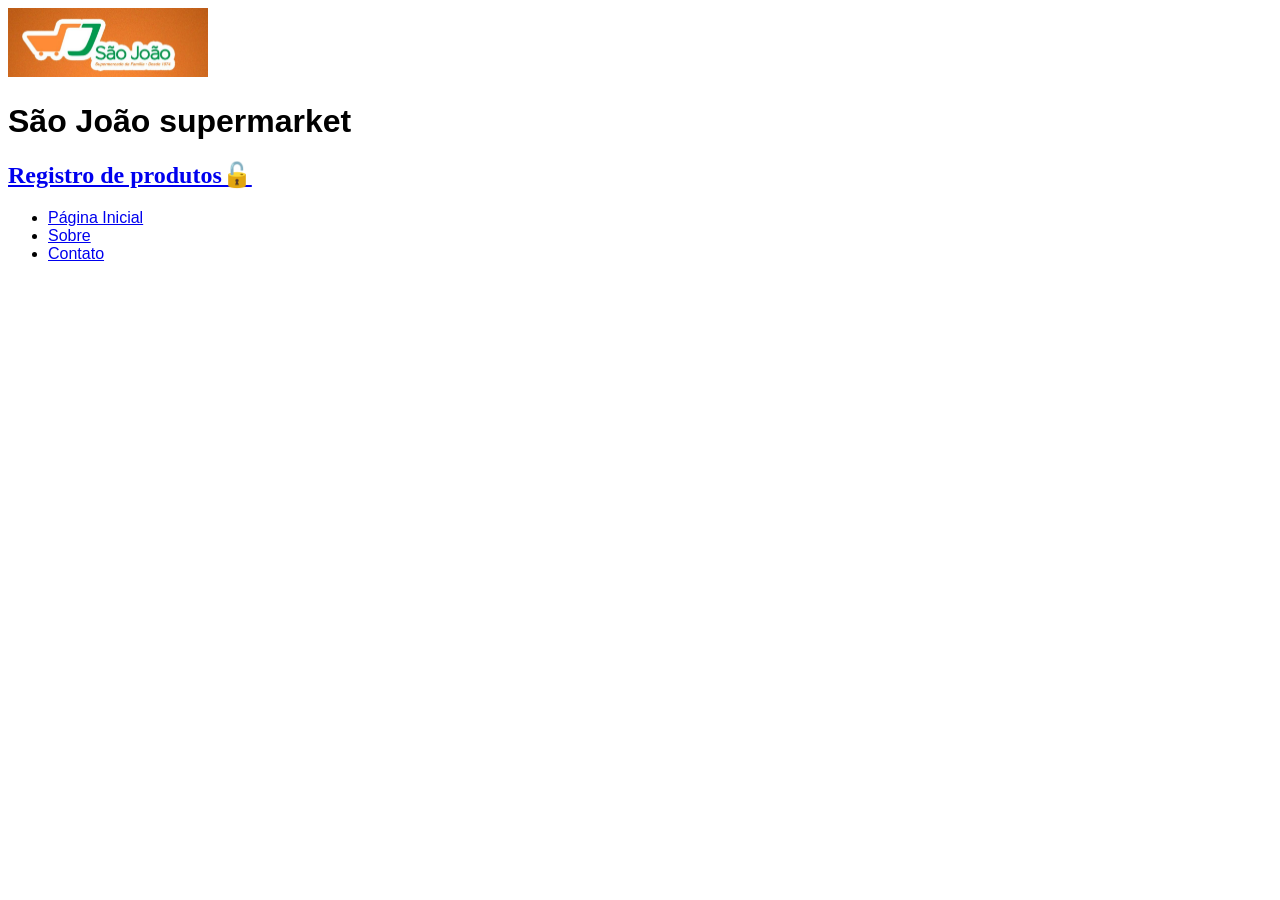
<file: Marketplace simple/Supermercado web  - php e html/index.html>
<!DOCTYPE html>
<html lang="en">
<head>
    <meta charset="UTF-8">
    <meta http-equiv="X-UA-Compatible" content="IE=edge">
    <meta name="viewport" content="width=device-width, initial-scale=1.0">
    <title>Document</title>
    <link rel="stylesheet" href="style.css">

</head>
<body>
    <img src="logo_SJ.png" width="200"><br>
    <h1>São João supermarket</h1>
    <a href="registro.html"><h2>Registro de produtos🔓</h2></a>
        <ul>
            <li><a href="index.html">Página Inicial</a></li>
            <li><a href="sobre.html">Sobre</a></li>
            <li><a href="contato.html">Contato</a></li>
        </ul>

</body>
</html>
</file>
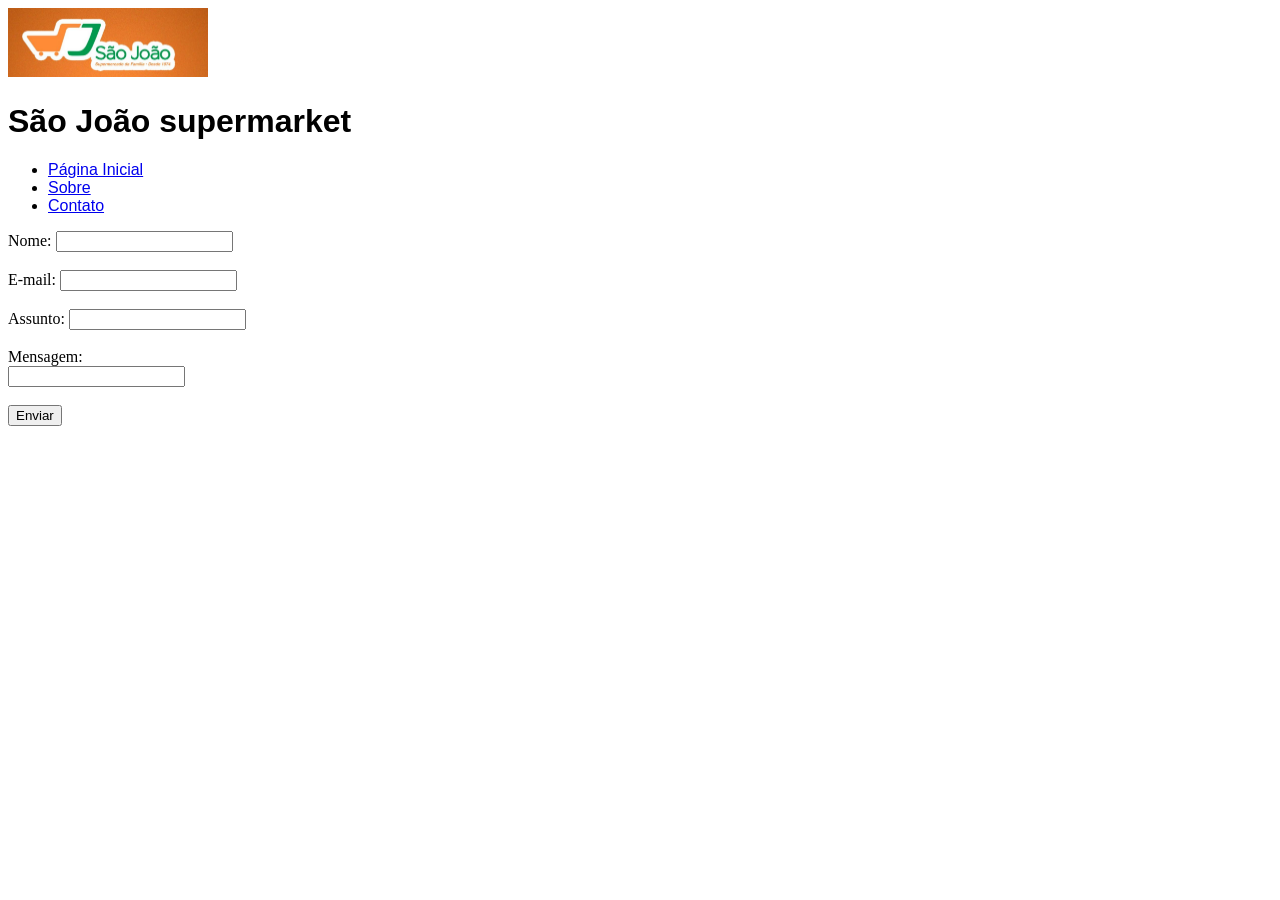
<file: Marketplace simple/Supermercado web  - php e html/contato.html>
<!DOCTYPE html>
<html lang="en">
<head>
    <meta charset="UTF-8">
    <meta http-equiv="X-UA-Compatible" content="IE=edge">
    <meta name="viewport" content="width=device-width, initial-scale=1.0">
    <title>Document</title>
    <link rel="stylesheet" href="style.css">
</head>
<body>
    <img src="logo_SJ.png" width="200"><br>
    <h1>São João supermarket</h1>
        <ul>
            <li><a href="index.html">Página Inicial</a></li>
            <li><a href="sobre.html">Sobre</a></li>
            <li><a href="contato.html">Contato</a></li>
        </ul>
    <form action="" method="post">
        <label for="nome">Nome:</label>
        <input type="text" name="nome"><br><br>
            
        <label for="email">E-mail:</label>
        <input type="email" name="email"><br><br>
            
        <label for="assunto">Assunto:</label>
        <input type="text" name="assunto"><br><br>
            
        <label for="mensagem">Mensagem:</label><br>
        <input type="text" name="mensagem"><br><br>
            
        <input type="submit" value="Enviar">
    </form>
</body>
</html>
</file>
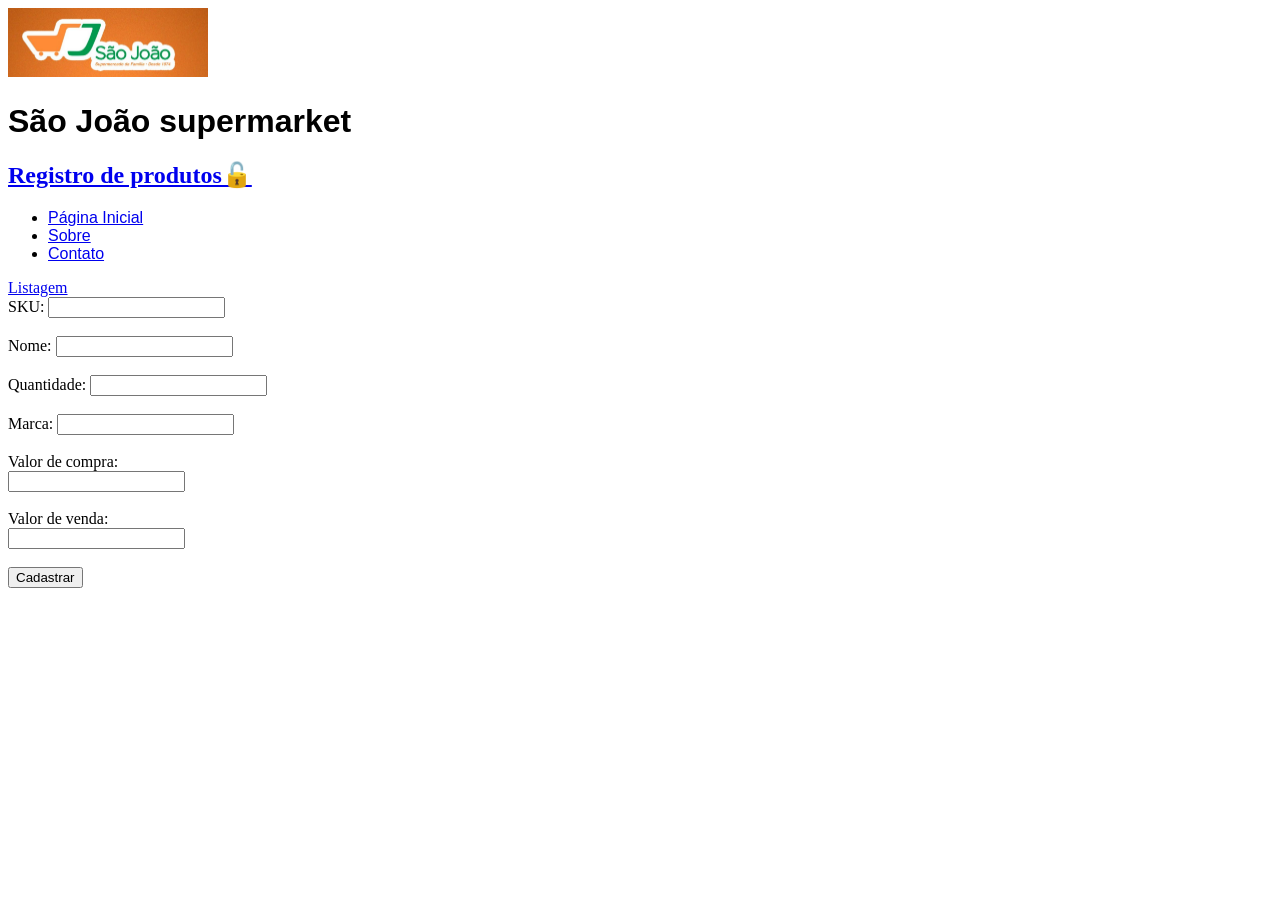
<file: Marketplace simple/Supermercado web  - php e html/registro.html>
<!DOCTYPE html>
<html lang="en">
<head>
    <link rel="stylesheet" href="style.css">
    <meta charset="UTF-8">
    <meta http-equiv="X-UA-Compatible" content="IE=edge">
    <meta name="viewport" content="width=device-width, initial-scale=1.0">
    <title>Document</title>
</head>
<body>
    <img src="logo_SJ.png" width="200"><br>
    <h1>São João supermarket</h1>
    <a href="registro.html"><h2>Registro de produtos🔓</h2></a>
        <ul>
            <li><a href="index.html">Página Inicial</a></li>
            <li><a href="sobre.html">Sobre</a></li>
            <li><a href="contato.html">Contato</a></li>
        </ul>
    <a href="listarProduto.php">Listagem</a>
    <form action="insereProduto.php" method="post">
        <label for="SKU">SKU:</label>
        <input type="text" name="sku"><br><br>
                
        <label for="nome">Nome:</label>
        <input type="text" name="nome"><br><br>
                
        <label for="quantidade">Quantidade:</label>
        <input type="text" name="quantidade"><br><br>

        <label for="quantidade">Marca:</label>
        <input type="text" name="marca"><br><br>
                
        <label for="valordecompra">Valor de compra:</label><br>
        <input type="text" name="valor_custo"><br><br>

        <label for="valordevenda">Valor de venda:</label><br>
        <input type="text" name="valor_venda"><br><br>
                
        <button type="submit">Cadastrar</button>
    </form>

</body>
</html>
</file>
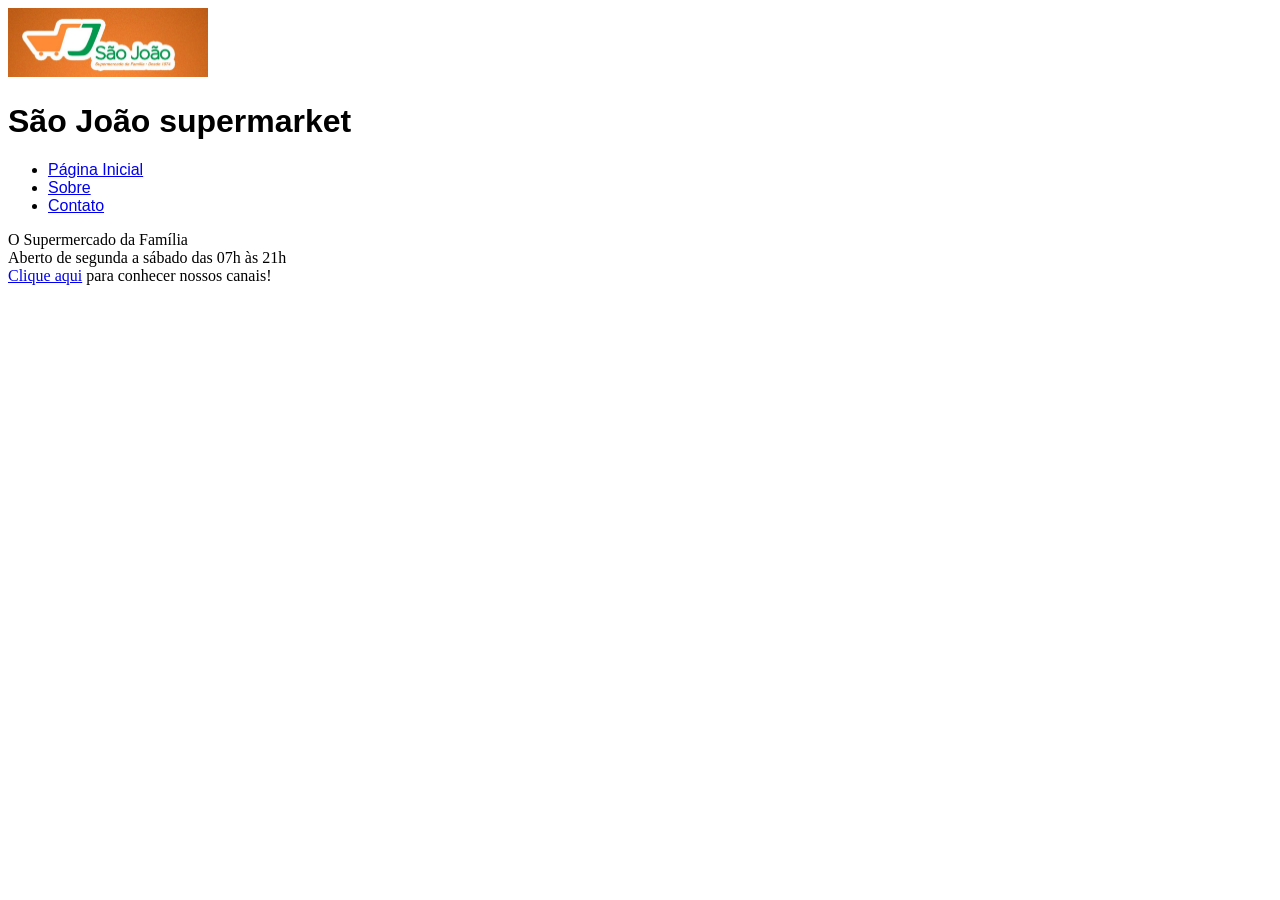
<file: Marketplace simple/Supermercado web  - php e html/sobre.html>
<!DOCTYPE html>
<html lang="en">
<head>
    <link rel="stylesheet" href="style.css">
    <meta charset="UTF-8">
    <meta http-equiv="X-UA-Compatible" content="IE=edge">
    <meta name="viewport" content="width=device-width, initial-scale=1.0">
    <title>Document</title>
</head>
<body>
    <img src="logo_SJ.png" width="200"><br>
    <h1>São João supermarket</h1>
        <ul>
            <li><a href="index.html">Página Inicial</a></li>
            <li><a href="sobre.html">Sobre</a></li>
            <li><a href="contato.html">Contato</a></li>
        </ul>
    <p>O Supermercado da Família<br>
        Aberto de segunda a sábado das 07h às 21h<br>
        <a href="https://linktr.ee/sup.saojoao">Clique aqui</a> para conhecer nossos canais!</p><br>
       
</body>
</html>
</file>
<file: Marketplace simple/Supermercado web  - php e html/style.css>
h1{
    font-family: Helvetica, sans-serif;
}
li{
    font-family: Helvetica, sans-serif;
}
th{
    border-top: 2px;
}
td{
    border-top: 2px;
}
th, td, table, thead{
   
        border: 2px solid #3498db; 
        border-radius: 8px; 
        padding: 10px; 
         box-shadow: 0 0 10px rgba(0, 0, 0, 0.1); 
        

}
</file>
